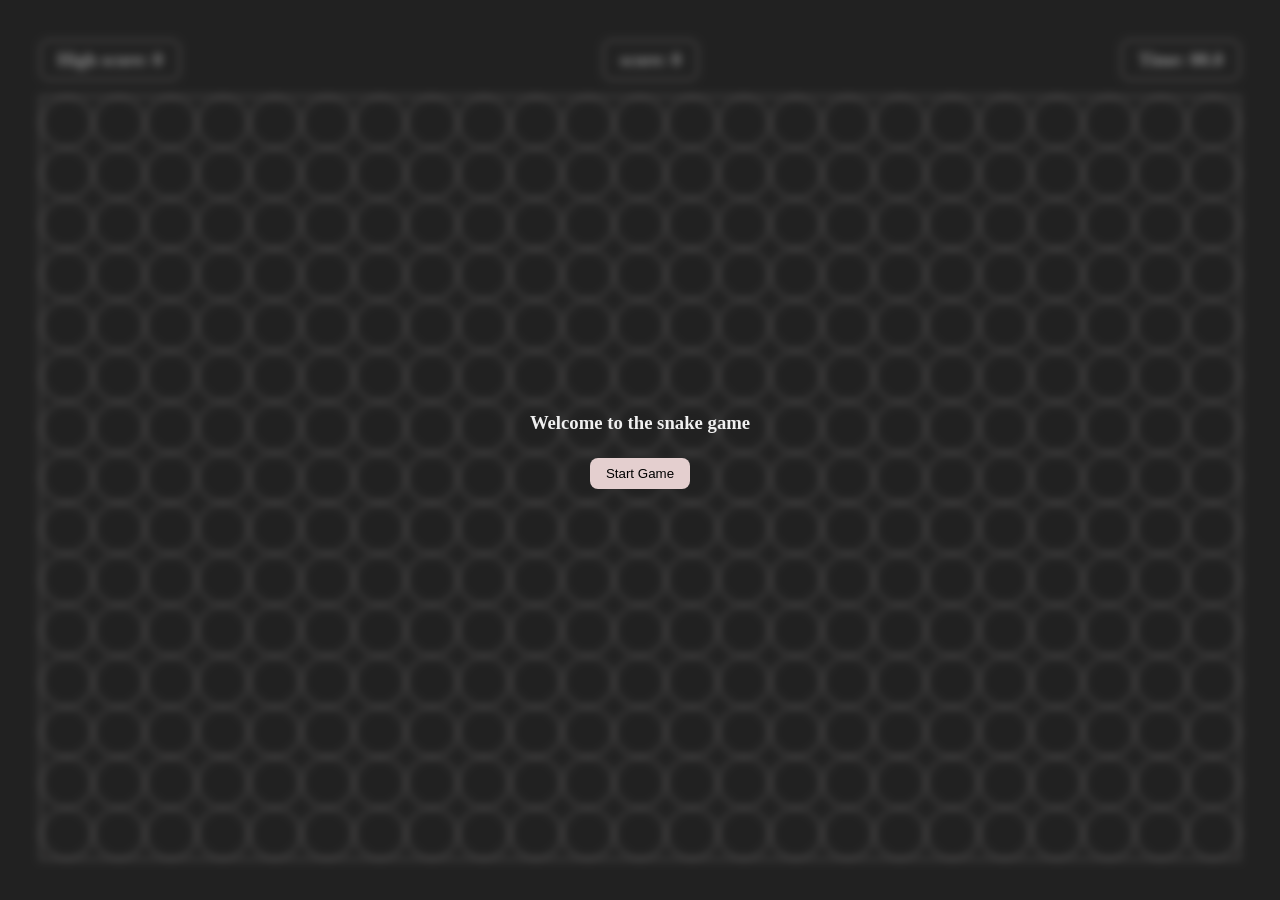
<file: index.html>
<!DOCTYPE html>
<html lang="en">
<head>
    <meta charset="UTF-8">
    <meta name="viewport" content="width=device-width, initial-scale=1.0">
    <title>Document</title>
    <link rel="stylesheet" href="style3.css">
</head>
<body>
   <main>
    <section>
        <div class="infos">
            <div class="info">
                <h3>High score:
                    <span id = "high-score">0</span>
                </h3>
            </div>
            <div class="info">
                <h3>score:
                    <span id="score">0</span>
                </h3>
            </div>
            <div class="info">
                <h3>Time:
                    <span id="time">00.0</span>
                </h3>
            </div>
        </div>
        <div class="board">
        </div>
    </section>
    <div class="modal">
        <div class="start-game">
            <h3>Welcome to  the snake game</h3>
            <button class="btn">Start Game</button>
        </div>
        <div class="game-over">
            <h3>Game Over</h3>
            <button class="btn2">Restart Game</button>
        </div>
    </div>
   </main> 
 <script src="project3.js"></script>    
</body>
</html>
</file>
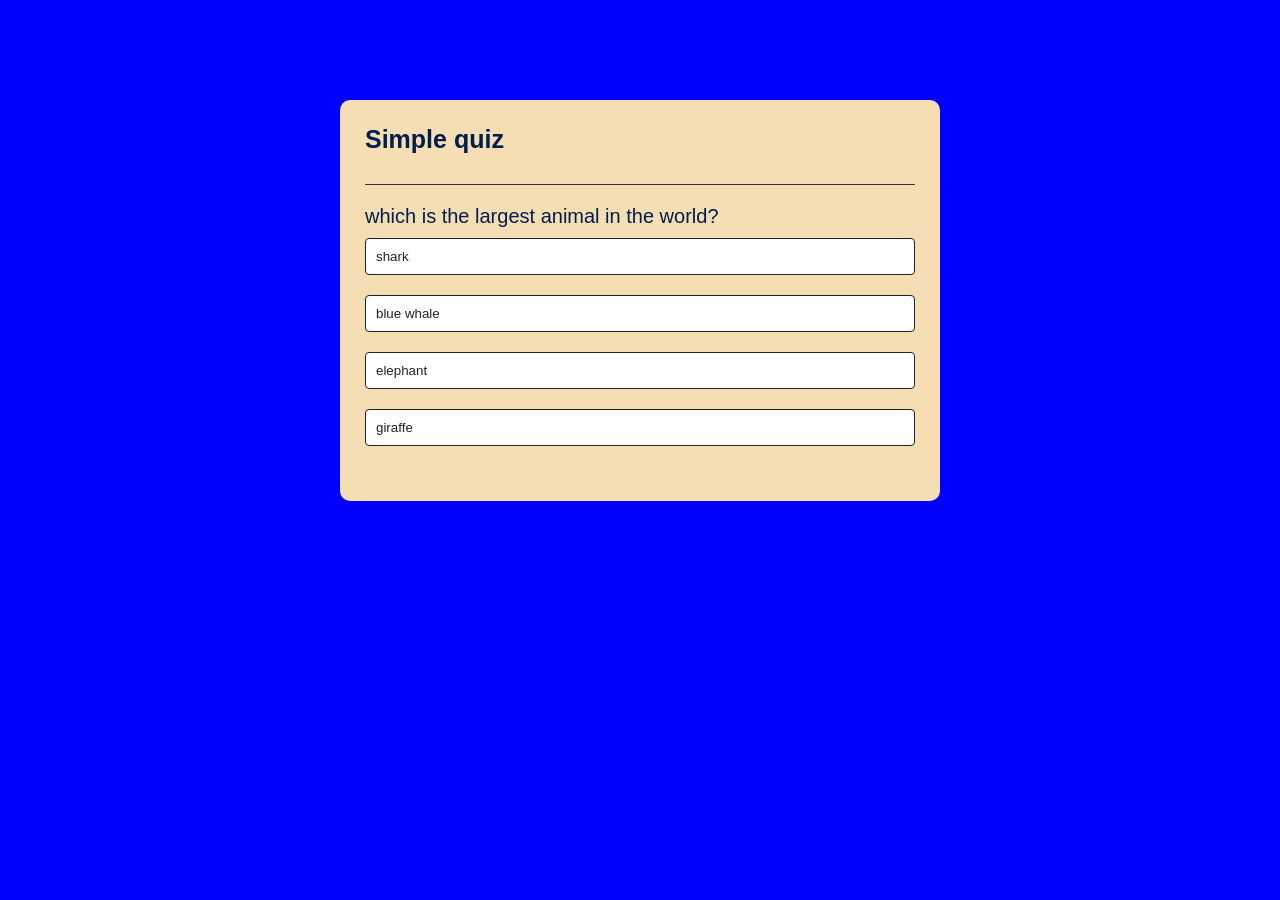
<file: index2.html>
<!DOCTYPE html>
<html lang="en">
<head>
    <meta charset="UTF-8">
    <meta name="viewport" content="width=device-width, initial-scale=1.0">
    <title>Document</title>
    <link rel="stylesheet" href="style1.css">
</head>
<body>
    <div class="main">
     <h1 class="heading">Simple quiz</h1>
     <div class="quiz">
        <h2 id="question">question goes here</h2>
        <div class="answer-buttons">
         <button class="btn">answer1</button>
          <button class="btn">answer2</button>
           <button class="btn">answer3</button>
            <button class="btn">answer4</button>
        </div>
        <button id="next-btn">next</button>
     </div> 
    </div>
  <script src="quiz.js"></script>  
</body>
</html>
</file>
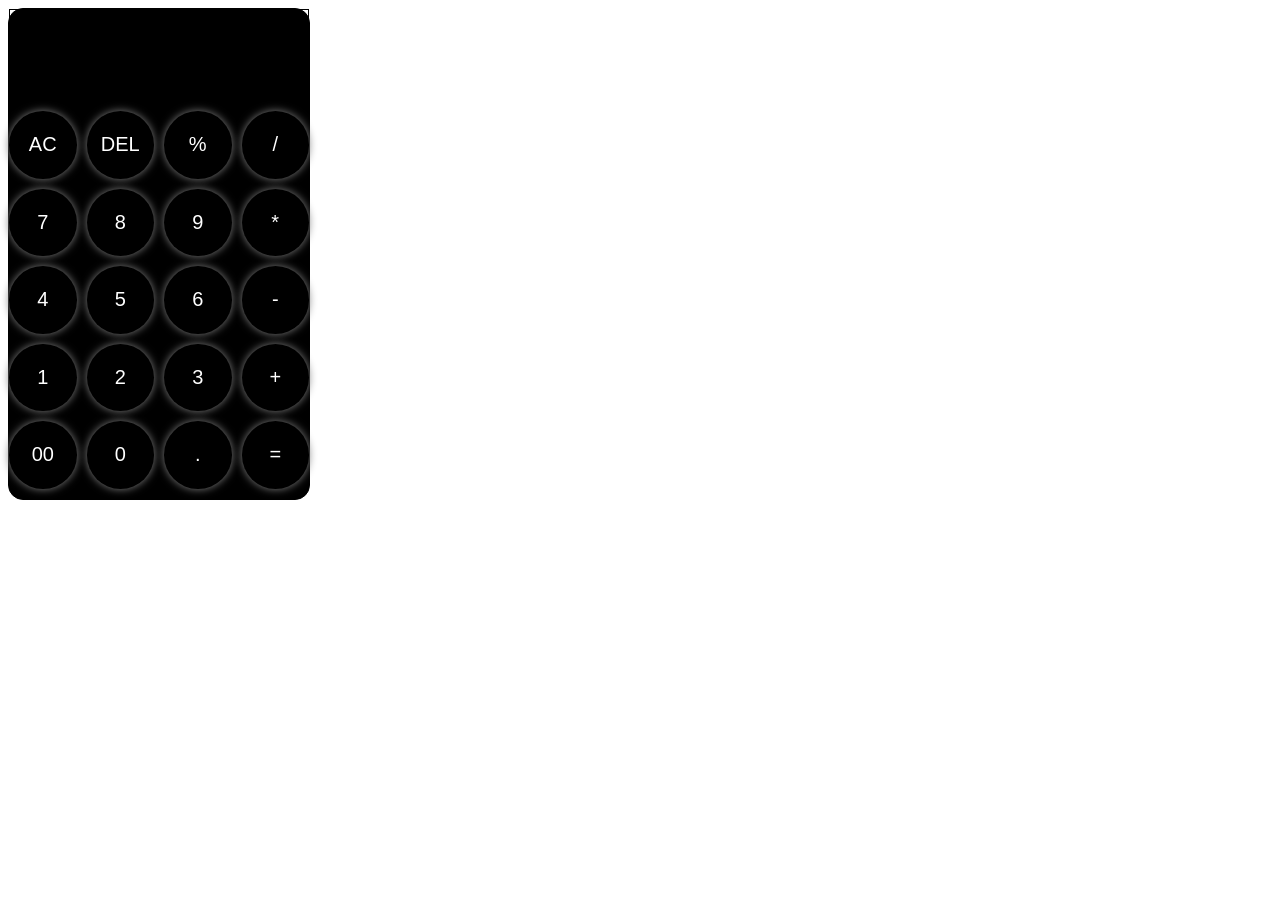
<file: index4.html>
<!DOCTYPE html>
<html lang="en">
<head>
    <meta charset="UTF-8">
    <meta name="viewport" content="width=device-width, initial-scale=1.0">
    <title>Document</title>
     <link rel="stylesheet" href="style.css" /> 
</head>
<body>
    <div class="main">
        <div class="display"></div>
        <div class="btnsection">
            <button>AC </button>
            <button> DEL</button>
            <button>% </button>
            <button>/</button>
            <button>7</button>
            <button> 8</button>
            <button> 9</button>
            <button>* </button>
            <button> 4</button>
            <button> 5</button>
            <button>6</button>
            <button>-</button>
            <button>1</button>
            <button>2</button>
            <button>3</button>
            <button>+</button>
            <button>00</button>
            <button>0</button>
            <button>.</button>
            <button>=</button>
        </div>
    </div>
  <script src="app2.js"></script>  
</body>
</html>
</file>
<file: style3.css>
*{
    margin: 0;
    padding: 0;
    box-sizing: border-box;
}
:root{


/*spacing varible*/
 --space-xs:4px;
 --space-sm:8px;
 --space-md:16px;
 --space-lg:24px;
 --space-xl:32;
 --space-2xl:40px;
 --space-3xl:48px;

 /*border color*/
 --border-primary-color:hsl(0, 8%, 83%);

 /*border radius*/
 --border-radius-xm:4px;
 --border-radius-sm:8px;
 --borde-radius-md:12px;
 --border-radius-lg:16px;
 --border-radius-xl:20px;
 --border-radius-2xl:24;

 /*
background color*/

--bg-fill-color:#e4cfcf;
/*food color*/
--bg-food-color:lab(51.83% 77.62 63.41);
}


html,body{
    height: 100%;
    width: 100%;
}
html{
    background-color: #0c0c0c;
    color: #f0f0f0;
}
main,sectionvar{
 height: 100%;
 width: 100%;
}
.infos{
    width: 100%;
    display: flex;
    justify-content: space-between;
}

.btn,.btn2{
    padding: var(--space-sm)var(--space-md);
    background-color:var(--bg-fill-color) ;
    border-radius: var(--border-radius-sm);
    border: none;
    cursor: pointer;
    transition: all 0.3s ease;

}

.btn:hover{
    transform: scale(1.1);
}
section{
    padding: var(--space-2xl);
    display: flex;
    flex-direction: column;
    height: 100%;
    
    gap:var(--border-radius-lg);
}
.info{
    padding: var(--space-sm) var(--space-md);
    border: 1px solid var(--border-primary-color);
    border-radius: var(--border-radius-sm);
}
.board{
    border: 1px solid var(--border-primary-color);
    flex-grow: 1;/*parent ke andar jo bhi space hain occupic kr lo*/
    display: grid;
    grid-template-columns:repeat( auto-fill,minmax(50px,1fr));
    grid-template-rows: repeat(auto-fill, minmax(50px,1fr));


}

.block{
    
    border:1px solid var(--border-primary-color);
    border-radius:50%;
    
}
.fill{
    background-color:var(--bg-fill-color);
}
.food{
    background-color: var(--bg-food-color);
}
.modal{
    height: 100vh;
    width: 100vw;
    position:fixed;
    top:0;
    background-color: #35353587;
    backdrop-filter: blur(4px);/*modal ke piche jitne bhi element rahenge wo blur ho jayega*/
    display: flex;
    justify-content: center;
    align-items: center;
}
.start-game,.game-over{
    display: flex;
    flex-direction: column;
    align-items: center;
    gap: var(--space-lg);
}
.game-over{
    display: none;
}
</file>
<file: style1.css>
*{
   margin: 0;
   padding:0 ;
   font-family: Arial, Helvetica, sans-serif;
   box-sizing: border-box; 
}
body{
    background-color: blue;
}
.main{
    background-color: wheat;
    width: 90%;
    max-width: 600px;
    margin: 100px auto 0;/*top se margin 100px left - right auto bottom 0 margin*/
    border-radius: 10px;
    padding: 25px  
} 
.main h1{
     color: #001e4d;
     font-weight: 600;
     font-size: 25px;
     border-bottom: 1px solid #333;
     padding-bottom: 30px;
}
.quiz{
    padding: 20px 0;
}
 .quiz h2{
     font-size: 20px;
     color: #001e4d;
     font-weight: 500;
 }
 .btn{
    background-color: #fff;
    color: #222;
    font-weight: 500;
    width: 100%;
    border:1px solid #222 ;
    padding: 10px;
    margin:10px 0 ;
    text-align: left;
    border-radius: 4px;
    cursor: pointer;
    transition: all 0.3s ;
 }
 .btn:hover{
    background-color: #222;
    color: #fff;
 }

 #next-btn{
     background-color:#001e4d;
    color:#fff;
    font-weight: 500;
    width: 20%;
    border:0 ;
    padding: 10px;
    margin:10px auto  0;
    text-align: center;
    border-radius: 4px;
    cursor: pointer;
    display: none;
    
    
 }
 .correct {
    background-color: green;
}
.wrong {
    background-color: red;
}
</file>
<file: style.css>
.btnsection{
    display: grid;
    height: 350px;
    grid-template-columns: repeat(4, 1fr);
  grid-template-rows: repeat(5,1fr);
    grid-gap: 10px 10px;
}
.main{
    height: 490px;
    width: 300px;
    border: 1px solid black;
    background-color: black;
    border-radius:15px ;
}
button{
    aspect-ratio: 1;
    border-radius: 50%;
    background-color: black;
    font-size: 20px;
    color: white;
    border: none;
    box-shadow: 0 0 8px  gray;

}
.display{
    height: 100px;
    border: 1px solid black;
    color: white;
     
}
</file>
